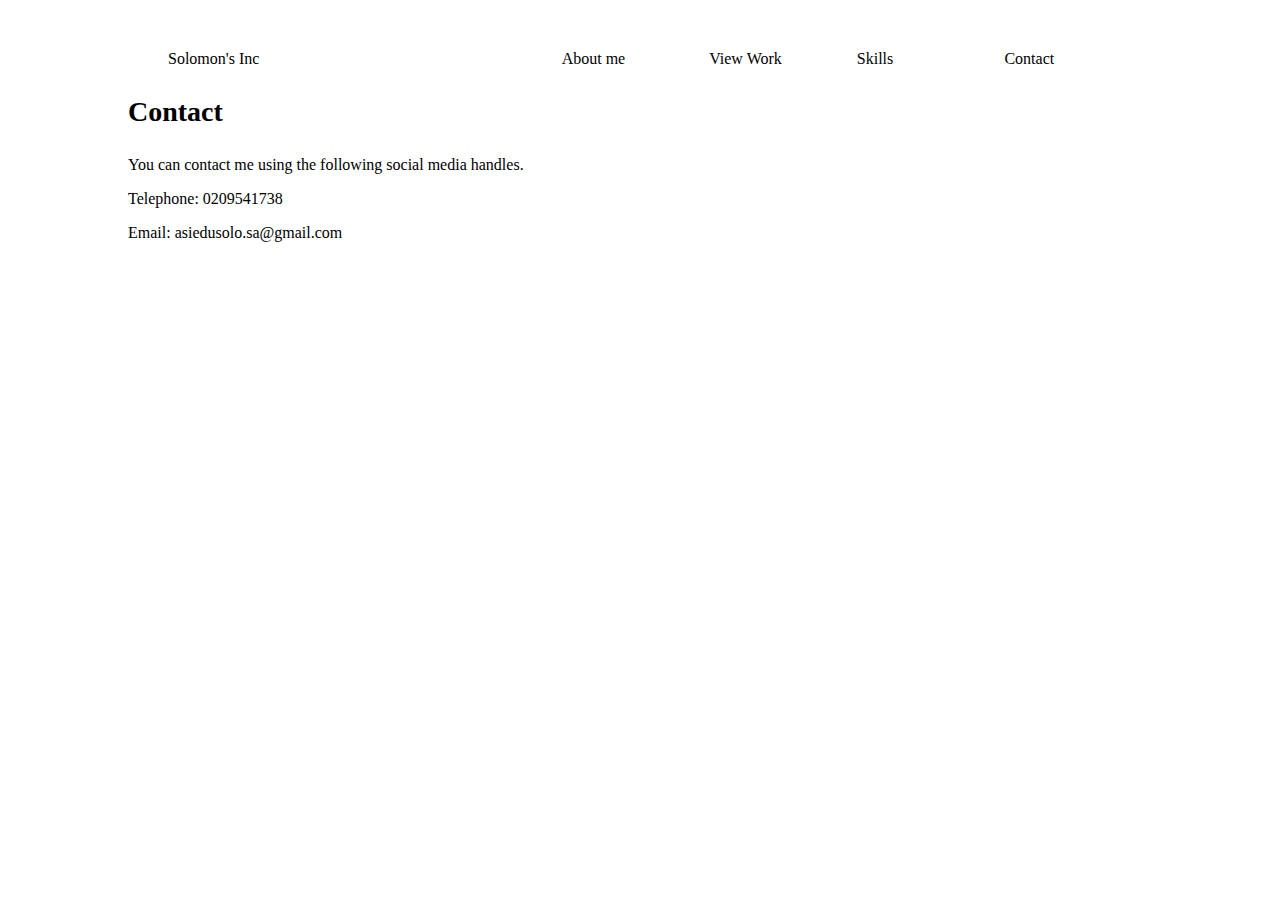
<file: contact.html>
<!DOCTYPE html>
<html lang="en">
<head>
    <meta charset="UTF-8">
    <meta http-equiv="X-UA-Compatible" content="IE=edge">
    <meta name="viewport" content="width=device-width, initial-scale=1.0">
    <link href="./style.css" rel="stylesheet" />
    <title>Solomon's Inc</title>
</head>
<body>
    <header>
        <nav>
            <ul>
                <li><a href="./index.html">Solomon's Inc</a></li>
                <li><a href="./index.html">About me</a></li>
                <li><a href="./index.html#projects">View Work</a></li>
                <li><a href="./index.html#skills">Skills</a></li>
                <li><a href="./contact.html">Contact</a></li>
            </ul>
        </nav>
    </header>
    <main>
        <section>
            <article>
                <h3>Contact</h3>
                <p>You can contact me using the following social media handles.
                </p>
                <div>
                    <p>Telephone: 0209541738</p>
                    <p>Email: asiedusolo.sa@gmail.com</p>
                </div>
                
            </article>
        </section>
    </main>
</body>
</html>
</file>
<file: style.css>
body{
    background-color: #fff;
    margin: 50px 10%;
}
h1{
    font-size: 2.75rem;
}
h2{
    font-size: 2.25rem;
}
h3{
    font-size: 1.75rem;
}

h4{
    font-size: 1.25rem;
}

h5{
    font-size: 1.1125rem;
}

h6{
    font-size: 1rem;
}




ul{
    display: flex;
    justify-content: space-between;
}
ul li{
    width: 15%;
}
ul li:nth-child(1){
    margin-right: auto;
}

ul li{
    text-decoration: none;
    /* margin-left: 50px;
    display: inline-block;  */
    list-style: none;
}
ul li a{
    text-decoration: none;
    color: #000;
}


@media screen and (max-width: 600px) {
    ul{
        flex-direction: column;
        text-align: center;
    }
    ul li{
        width: 80%;
        font-size: 20px;
        margin-bottom: 10px;
        /* margin: auto; */
    }
}

.about-me{
    display: flex;
    flex-direction: row;
    justify-content: space-evenly;
}

.about-me > article:nth-child(1){
    width: 60%;
}
.about-me > article:nth-child(2){
    width: 30%;
    align-self: center;
}
.about-me > article:nth-child(2) img{
    width: 100%;
    height: auto;
    object-fit: cover;
    border-radius: 5px;
}

@media screen and (max-width: 600px) {
    .about-me{
        flex-direction: column;
    }
    .about-me > article:nth-child(1){
        width: 90%;
        margin-bottom: 100px;
        margin: auto;
    }
    .about-me > article:nth-child(2){
        width: 70%;
    }
}

.projects > div{
    display: flex;
    flex-direction: column;
    align-items: center;
}
.projects > div a{
    text-decoration: none;
    color: #000;
}
.skills > div{
    display: flex;
    flex-wrap: wrap;
    justify-content: space-between;
    /* height: 100px; */
}
.skills > div p{
   width: 120px; 
   /* border: 1px solid black; */
}
.skills > div p:nth-child(1){
    width: 200px;
    /* border: 1px solid violet; */
}
</file>
